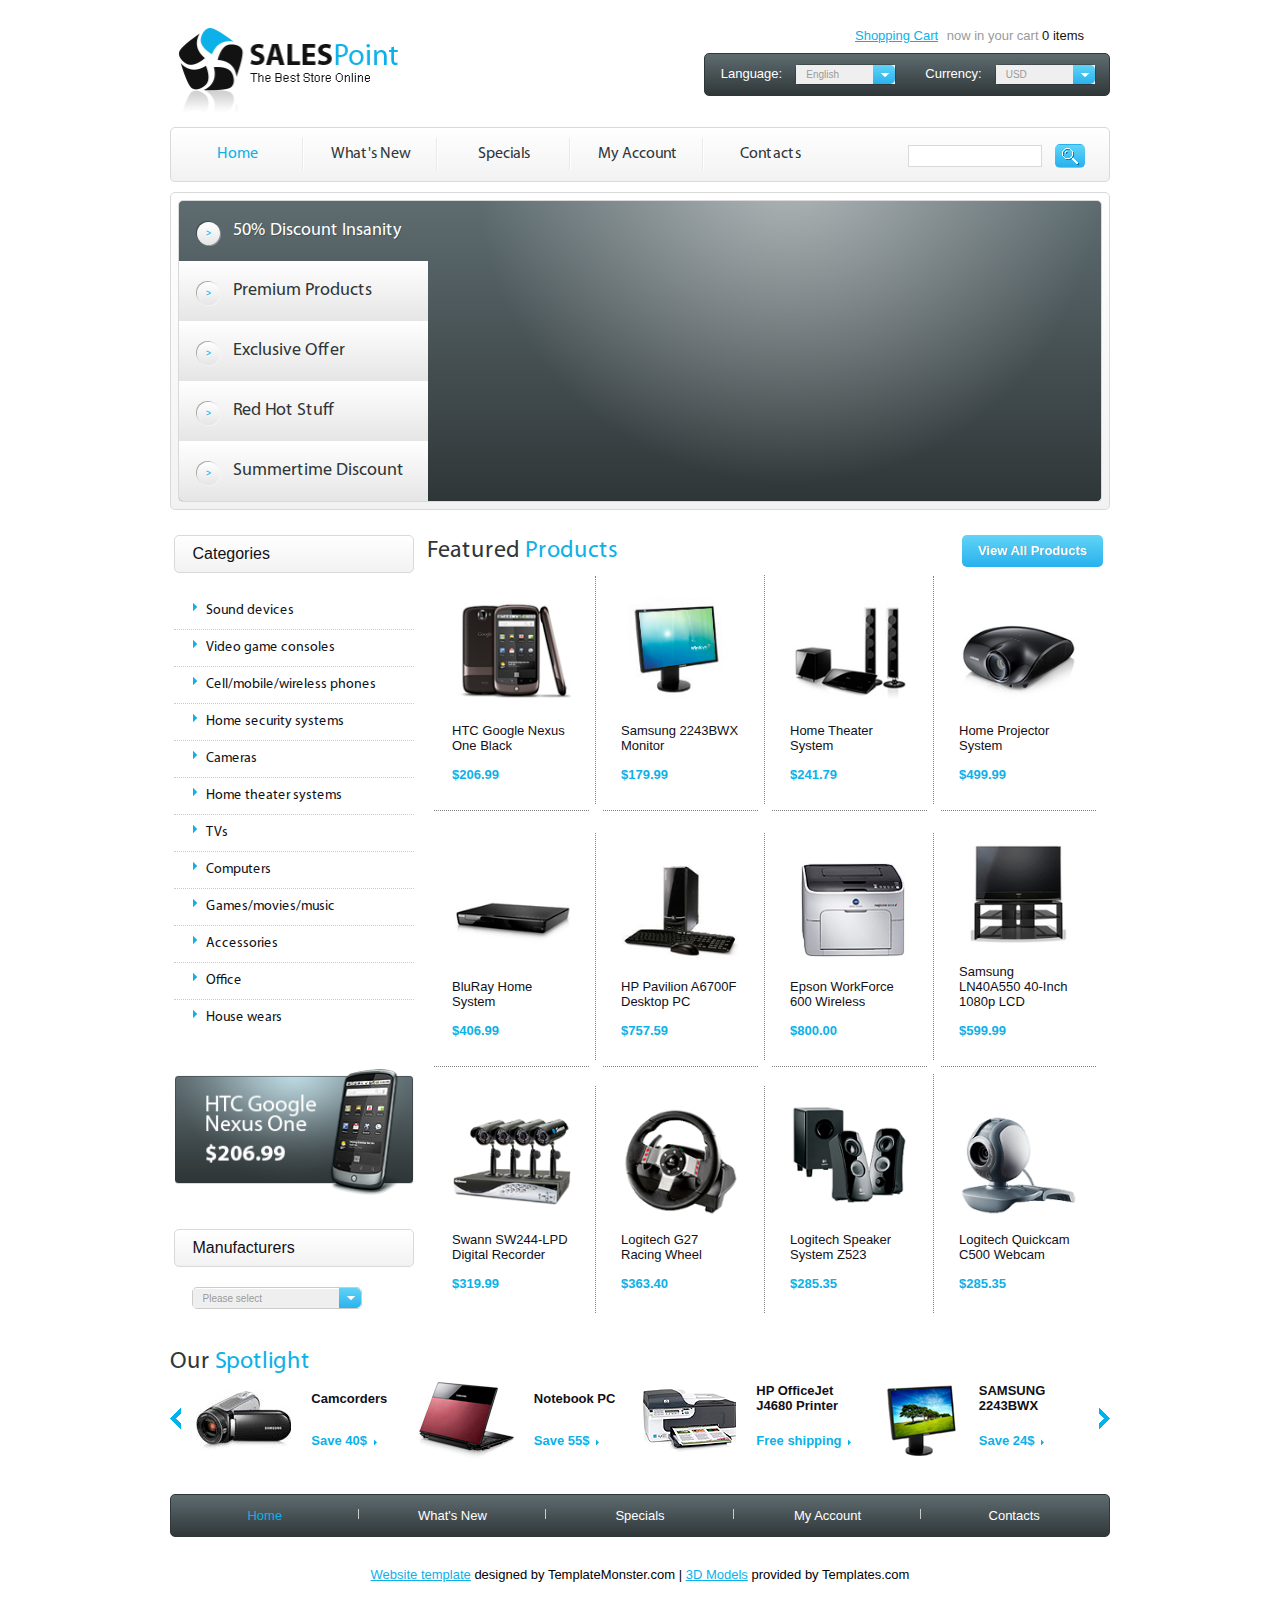
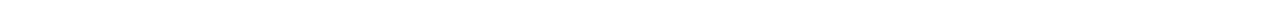
<file: index.html>
<!DOCTYPE html>
<html lang="en">
<head>
	<meta charset="UTF-8">
	<title>Test</title>
	<link rel="stylesheet" type="text/css" href="css/reset.css">
	<link rel="stylesheet" type="text/css" href="css/style.css">
</head>
<body>
	<div class="wrap">
		<div class="header">
			<div class="logo">
				<img src="images/logo.png" alt="Sales Points Corp.">
			</div>
			<div class="cart">
				<p><a class="cart-link" href="#">Shopping Cart</a>
				<span class="grey-text">now in your cart</span> 0 items</p>
			</div>
			<div class="settings dark-theme">
				<div>
					<label>Language: </label>
					<div class="select-wrapper">
						<select name="language" onchange="">
							<option>English</option>
							<option>Russian</option>
						</select>
					</div>
				</div>
				<div>
					<label>Currency: </label>
					<div class="select-wrapper">
						<select name="currency" onchange="">
							<option value="usd">USD</option>
							<option value="eur">EUR</option>
							<option value="uah">UAH</option>
							<option value="rub">RUB</option>
						</select>
					</div>
				</div>
			</div>
		</div>
		<div id="main-menu" class="menu active-menu gray-theme">
			<ul class="nav nav-main">
				<li><a class="active" href="index.html">Home</a></li>
				<li><a href="whatsnew.html">What's New</a></li>
				<li><a href="specials.html">Specials</a></li>
				<li><a href="account.html">My Account</a></li>
				<li><a href="contacts.html">Contacts</a></li>
			</ul>
			<div id="activateSearch" class="mediaquery-search">
				<div>
					<input class="input-search main-search" type="text" name="search">
					<input class="btn btn-search lupa" type="submit" value=" ">
				</div>
			</div>
		</div>
		<div id="banner" class="banner gray-theme">
			<div class="container">
				<ul class="banner-links">
					<li class="link active"><a taget-content="#link1">50% Discount Insanity</a></li>
					<li class="link"><a taget-content="#link2">Premium Products</a></li>
					<li class="link"><a taget-content="#link3">Exclusive Offer</a></li>
					<li class="link"><a taget-content="#link4">Red Hot Stuff</a></li>
					<li class="link"><a taget-content="#link5">Summertime Discount</a></li>
				</ul>
				
				<div id="link1" class="link-content link1">
					<div class="text">
						<p class="bold mn">Huge discounts</p>
						<p>and only one promo day!</p>
						<p class="md">Don't hesitate!</p>
					</div>
					<figure>
						<img src="images/banner-link1img.png" alt="Tablet image">
					</figure>
				</div>
				<div id="link2" class="link-content link2">
					<div class="text">
						<p>Nice chance to get what you want!</p>
						<p class="sm">Discounts for new items</p>
						<p class="md">are active!</p>
					</div>
					<figure>
						<img src="images/banner-link2img.png" alt="Tablet image">
					</figure>
				</div>
				<div id="link3" class="link-content link3">
					<div class="text">
						<p>Great Promo for all mobile fans!</p>
						<p class="bold md">Don’t miss!</p>
					</div>
					<figure>
						<img src="images/banner-link3img.png" alt="Tablet image">
					</figure>
				</div>
				<div id="link4" class="link-content link4">
					<div class="text">
						<p>Welcome high-grade solutions</p>
						<p class="md">at a 10% discount</p>
					</div>
					<figure>
						<img src="images/banner-link4img.png" alt="Tablet image">
					</figure>
				</div>
				<div id="link5" class="link-content link5">
					<div class="text center">
						<p class="md">Check out</p>
						<p class="lg">20%</p>
						<p>discount for all items</p>
						<p>during summertime!</p>
					</div>
					<figure>
						<img src="images/banner-link5img.png" alt="Tablet image">
					</figure>
				</div>
			</div>
		</div>
		<div class="content">
			<div class="sidebar">
				<div class="categories-menu">
					<h1 class="group-title gray-theme">Categories</h1>
					<ul class="nav sidebar-nav">
						<li><a href="#">Sound devices</a></li>
						<li><a href="#">Video game consoles</a></li>
						<li><a href="#">Cell/mobile/wireless phones</a></li>
						<li><a href="#">Home security systems</a></li>
						<li><a href="#">Cameras</a></li>
						<li><a href="#">Home theater systems</a></li>
						<li><a href="#">TVs</a></li>
						<li><a href="#">Computers</a></li>
						<li><a href="#">Games/movies/music</a></li>
						<li><a href="#">Accessories</a></li>
						<li><a href="#">Office</a></li>
						<li><a href="#">House wears</a></li>
					</ul>
				</div>
				<div class="ad">
					<img src="images/ad.png" alt="Advertising image">
				</div>
				<div class="manufacturers-search">
					<h1 class="group-title gray-theme">Manufacturers</h1>
					<div>
						<div class="select-wrapper">
							<select name="manufacture" onchange="">
								<option>Please select</option>
								<option value="samsung">Samsung</option>
								<option value="htc">HTC</option>
								<option value="apple">Apple</option>
								<option value="hp">HP</option>
							</select>
						</div>
					</div>
				</div>
			</div>
			<div class="main-content">
				
			</div>
		</div> 
		<div class="spotlight">
			<div class="title">Our <span class="blue-text">Spotlight</span></div>
			<div class="container">
				<div class="items-container">
					<div class="item">
						<figure>
							<a href="">
								<img src="images/Layer 144spotlight.png" alt="spotlight1">
							</a>
						</figure>
						<div>
							<div class="item-content item-name">
								<a>Camcorders</a>
							</div>
							<div class="item-content item-price">
								<a>Save 40$ <span class="corner"></span></a>
							</div>

						</div>
					</div>
					<div class="item">
						<figure>
							<a href="">
								<img src="images/Layer 145spotlight.png" alt="spotlight1">
							</a>
						</figure>
						<div>
							<div class="item-content item-name">
								<a>Notebook PC</a> 
							</div>
							<div class="item-content item-price">
								<a>Save 55$ <span class="corner"></span></a>
							</div>
						</div>
					</div>
					<div class="item">
						<figure>
							<a href="">
								<img src="images/Layer 147spotlight.png" alt="spotlight1">
							</a>
						</figure>
						<div>
							<div class="item-content item-name">
								<a>HP OfficeJet J4680 Printer</a> 
							</div>
							<div class="item-content item-price">
								<a>Free shipping <span class="corner"></span></a>
							</div>
						</div>
					</div>
					<div class="item">
						<figure>
							<a href="">
								<img src="images/Layer 149spotlight.png" alt="spotlight1">
							</a>
						</figure>
						<div> 
							<div class="item-content item-name">
								<a>SAMSUNG 2243BWX</a>
							</div>
							<div class="item-content item-price">
								<a>Save 24$ <span class="corner"></span></a>
							</div>
						</div>
					</div>
					<div class="item">
						<figure>
							<a href="">
								<img src="images/Layer 144spotlight.png" alt="spotlight1">
							</a>
						</figure>
						<div>
							<div class="item-content item-name">
								<a>Camcorders</a>
							</div>
							<div class="item-content item-price">
								<a>Save 40$ <span class="corner"></span></a>
							</div>
						</div>
					</div>
					<div class="item">
						<figure>
							<a href="">
								<img src="images/Layer 144spotlight.png" alt="spotlight1">
							</a>
						</figure>
						<div>
							<div class="item-content item-name">
								<a>Camcorders</a> 
							</div>
							<div  class="item-content item-price">
								<a>Save 40$ <span class="corner"></span></a>
							</div>
						</div>
					</div>
				</div>
			</div>
			
			<a class="arrow prev">
				<img src="images/arr_prev.png" alt="prev">
			</a>
			<a class="arrow next">
				<img src="images/arr_next.png" alt="next">
			</a>
		</div>
		<div id="main-menu" class="menu active-menu dark-theme">
			<ul class="nav nav-bottom">
				<li><a class="active" href="index.html">Home</a></li>
				<li><a href="whatsnew.html">What's New</a></li>
				<li><a href="specials.html">Specials</a></li>
				<li><a href="account.html">My Account</a></li>
				<li><a href="contacts.html">Contacts</a></li>
			</ul>
		</div>
		<div class="footer">
			<a href="#">Website template</a> designed by TemplateMonster.com |
			<a href="#">3D Models</a> provided by Templates.com
		</div>
	</div>
	
<!-- 	JQuery Library -->
	<script src="js/jquery-3.1.1.min.js" charset="utf-8"></script>
	
<!-- 	Banner switcher plugin -->
	<script src="js/switcher.js" charset="utf-8"></script>
	
<!-- 	Spotlight carousel plugin -->
	<script src="js/spotlight.js" charset="utf-8"></script>
	
<!-- LightBox plugin -->
	<script src="js/lightbox.js" charset="utf-8"></script>
<!-- Search button and search input plugin -->
	<script src="js/app_action.js" charset="utf-8"></script>
	<script>
		$('.banner-links').bannerSwitch({
			autoPlay : false,
			stopOnHover: false,
			delay: 5000
		});
		
		$('.spotlight').spotlights({
			autoPlay: false,
			stopOnHover: false,
			delay: 4000
		});
		
		$('.active-menu .nav').activity({
			mainPageContent : 'featuredProducts.html'
		});
		
	</script>
</body>
</html>
</file>
<file: css/style.css>
@font-face {font-family: "MyriadRoman";
    src: url("../fonts/MyriadRoman.eot");
    src: url("../fonts/MyriadRoman.eot?#iefix") format("embedded-opentype"),
    url("../fonts/MyriadRoman.woff2") format("woff2"),
    url("../fonts/MyriadRoman.woff") format("woff"),
    url("../fonts/MyriadRoman.ttf") format("truetype"),
    url("../fonts/MyriadRoman.svg#MyriadRoman") format("svg");
    font-weight: lighter;
}


* {
  margin: 0;
  padding: 0;
  box-sizing: border-box;
  -moz-box-sizing: border-box;
  -webkit-box-sizing: border-box;
}

/* 
	DEFAULT STYLE 
*/
html{
	height: 100%;
}
body{
	height: 100%;
	font:normal 100% Arial, sans-serif;
	background-color: #fff;
}

a{
	color: #0bb1e8;
	padding: 0;
	margin: 0;
	cursor: pointer;
}

.right{
	float: right;
}
 
.bold{
	font-weight: 900;
}

.center{
	text-align: center;
}

.lg{
	font-size: 60px;
	font-size: 3em;
}
.md{
	font-size: 44px;
	font-size: 2.2em;
}
.sm{
	font-size: 34px;
	font-size: 1.7em;
}
.mn{
	font-size: 28px;
	font-size: 1.4em;
}


/*
	CONTAINERS
*/
.wrap{
	max-width: 960px;
	margin: 0 auto;
	padding: 0 10px;
}

.wrap:before,
.header:before,
.menu:before,
.banner:before,
.link-content:before,
.sidebar:before,
.content:before,
.main-content:before,
.spotlight:before,
.mediaquery-search:before{
	content:" ";
    display:table;
    clear:both;
}

.wrap:after,
.header:after,
.menu:after,
.banner:after,
.link-content:after,
.sidebar:after,
.content:after,
.main-content:after,
.spotlight:after,
.mediaquery-search:after{
	content:" ";
    display:table;
    clear:both;
}

.header,
.menu,
.content,
.spotlight .container{
	width: 100%;
	margin: 0;
	padding: 0;
}

.menu,
.banner,
.settings,
.group-title{
	border: 1px solid transparent;
	border-radius: 5px;
}

.menu{
	margin: 10px auto;
	position: relative;
}

.header{
	margin: 28px 0 0;
}

.content{
	margin-top: 25px;
}

.sidebar{
	 display: block;
	 width: 25.531915%; /* 240px / 940px = 0,25531915 */
	 float: left;
 }
 
 .main-content{
	 display: block;
	 width: 71.914894%; /* 676px / 940px = 0,71914894 */
	 float: right;
 }
 
 .sidebar,
 .main-content{
	 margin: 0 .744681% 0 .3723405%;
	 padding: 0;
 }

/* 
	FORM COMPONENTS 
*/

.btn{
	background: linear-gradient(#62d4f6,#27b1ee);
	border-color: transparent;
	border-radius: 5px;
	padding: 0;
	margin: 0;
	cursor: pointer;
}

.btn-search{
	width: 30px;
	line-height: 22px;
}

.btn-sort{
	color: #fff;
	font-size: 13px; /* 13px / 16px = 0,8125*/
	font-size: .8125em;
	font-weight: bold;
	text-shadow: 1px 0px 0px rgba(0,0,0,.2);
	padding: 0 16px; 
	line-height: 32px;
}

input{
	display: inline-block;
	padding: 3px 6px;
	border: 1px solid #d9d9d9;
	background: #fff;
	margin: 0;
	font-size: 12px;
	font-size: .75em;
}

.btn.btn-search.lupa{
	background-image: url(../images/search.png),linear-gradient(#62d4f6,#27b1ee);
	background-repeat: no-repeat, repeat;
	background-position: center;
}

input.main-search{
	margin-right: 9px;
	width: 134px;
}

.select-wrapper{
	border: 1px solid rgba(0,0,0,.2);
	border-radius: 5px;
	position: relative;
	margin: 0;
	padding: 0;
}

.select-wrapper:before{
	content: "";
	display: block;
	position: absolute;
	top: 0;
	right: 0;
	height: 100%;
	width: 22px;
	background: linear-gradient(to top, #2ab2ee, #60d3f6);
	pointer-events: none;
	border-radius: 0px 5px 5px 0px;
}

.select-wrapper:after{
	content: "";
	display: block;
	position: absolute;
	width: 6px;
	height: 6px;
	top: 5px;
	right: 7px;
	background: linear-gradient(45deg, #fff 0%, #fff 50%, transparent 50%, transparent 100%);
	transform: rotate(-45deg);
	pointer-events: none;
}

select{
	-moz-appearance: none;
	-webkit-appearance: none;
	appearance: none;

	color: #9a9a9a;
	font-size: 10px;

	border: 0 !important;
	width: 100%;
	margin: 0;
	padding: 4px 10px;
}

select::-ms-expand { /* for IE 11 */
    display: none;
}

/*
	HEADER CONTENT
*/
.logo{
	width: 220px;
	float: left;
}

.logo img{
	margin-left: 3.617021%; /* 17px / 940px / 2 = 0,03617021*/
	width: 220px;
	height: auto;
}

label + .select-wrapper{
	display: inline-block;
	text-align: center;
}

.cart{
	padding: 0 2.765957% 10px 0; /* 26px / 940px = 0,02765957*/
	float: right;
	width: 300px;
	font-size: 13px;
	font-size: .8125em;

	text-align: right;
	color: #121212;
}

.cart-link{
	margin-right: 5px;
}

.settings{
	width: 406px;
	padding: 10px 0;
	float: right;
	clear: right;
	
	color: #fff;
	
	font-size: 13px;
	font-size: .8125em;
}

.settings > div{
	display: block;
	width: 50%;
	text-align: center;
	float: left;
}

.settings .select-wrapper{
	width: 50%;
}

.settings label{
	padding: 0 4.679803% 0 2.463054%; /* 0 19px 0 10px*/
}

/*
	MENU CONTENT
*/
.nav{
	font-family: "MyriadRoman", sans-serif;
	font-size: 0; 
}

.nav li{
	padding: 0;
	margin: 0;
	font-size: 16px;
}

.nav li a{
	display: block;

	font-size: 16px;
	font-size: 1em;
	
	text-decoration: none;
}

.nav li a.active,
.nav li a:hover,
.nav li a:focus,
.pagination li a.active,
.pagination li a:hover,
.pagination li a:focus{
	color: #0bb1e8;
}

/*
	MAIN MENU and BOTTOM MENU
*/
.nav-main li,
.nav-bottom li{
	display: inline-block;
	position: relative;
	margin: 0 auto;
}

.nav-main li:last-child:after,
.nav-bottom li:last-child:after{
	display: none;
}

.nav-main{
	width: 71.06383%; /* 668px / 940px = 0,7106383*/
	float: left;
	height: 53px;
}

.nav-main li{
	line-height: 53px;
	width: 20%;
}

.nav-main li a{
	font-size: 16px;
	font-size: 1em;
	text-align: center;
}

.nav-main li:after{
	content: "";
	display: block;
	position: absolute;
	padding: 0;
	margin: 0;
	
	border-left: 1px solid #e9e9e9;
	border-right: 1px solid #fff;
	height: 32px;
	top: 10px;
	right: 0px;
}

.menu .mediaquery-search{
	display: inline-block;
	float: right;
	margin-right: 2.553191%;/* 24px / 940px = 0,02553191*/
	line-height: 53px;

}

.nav-bottom{
	font-family: Arial, serif;
	height: 41px;
}

.nav-bottom li{
	line-height: 41px;
	width: 20%; /* 940px / 5 = 188px = 20%*/
}

.nav-bottom li a{
	display: block;
	margin: 0 auto;
	font-size: 13px;
	font-size: .8125em;
	width: 100%;
	text-align: center;
}

.nav-bottom li:last-child {
	margin-left: -1px;
}

.nav-bottom li:after{
	content: "";
	display: block;
	position: absolute;
	padding: 0;
	margin: 0;
	
	border-left: 1px solid rgba(255,255,255,.7);
	height: 10px;
	top: 14px;
	right: 0;
}
/*
	BANNER CONTENT
*/

.banner{
	padding: 7px;
	margin-bottom: 20px;
}

.banner .container{
	width: 100%; /* 940px - 14px(paddings) + 2px(borders) = 924px*/
	height: 100%;
	border-radius: 5px;
	border: 1px solid #d9d9d9;
	
	background: 
				radial-gradient(circle closest-corner at 610px -30px,rgba(255,255,255, .5),rgba(255,255,255,.0)),
				linear-gradient(#5e6c70,#2f3638);
	position: relative;
	overflow: hidden;
}

.banner .banner-links{
	display: block;
	width: 27.056277%; /* 250px / 924px = 0,27056277*/
	height: 100%;
	border-radius: 5px;
	
	font-size: 0;
}

.banner .banner-links li{
	display: block;
	width: 100%;
	position: relative;
	font-size: 16px;
}

.banner .banner-links li a{
	display: block;
	padding: 19px 0;
	padding-left: 21.686747%; /* 54px / 249px = 0,21686747*/
	padding-right: 6.827309%; /* 17px / 249px = 0,06827309*/
	font-family: "MyriadRoman", sans-serif;
	font-size: 18px;
	font-size: 1.125em;
	color: #2f3638;
	text-decoration: none;
	background: linear-gradient(#fff,#e5e5e5);
	white-space: nowrap;
}

.banner .banner-links li:before{
	display: block;
	content: ">";
	position: absolute;
	top: 34%;
	right: 83.534137%; /* 208px / 249px = 0,83534137*/
	
	width: 23px;
	line-height: 23px;
	background: linear-gradient(#fff,#e5e5e5);
	box-shadow: -1px -1px 0px rgba(0,0,0,.3),
				1px 1px 0px rgba(255,255,255, .3);
	border-radius: 50%;
	
	color: #35b9ef;
	font-size: 10px;
	font-size: .52631579em;
	font-weight: 900;
	text-align: center;
	text-shadow: 1px 1px 0px #fff;	
}

.banner .banner-links li.active a{
	background: transparent;
	color: #fff;
	text-shadow: 1px 1px 0px rgba(0,0,0,.2);
}

.banner .link-content{
	display: none;
	width: 73.051948%; /* 675px / 924px = 0,73051948*/
	height: 100%;
	position: absolute;
	top: 0;
	right: 0;
	
	background: transparent;
	color: #fff;
}

.banner .link-content .text{
	display: block;
	
	height: 100%;
	
	font-family: 'MyriadRoman', serif;
	
	font-size: 20px;
	font-size: 1.25em;
}

.banner .link-content .text > p{
/* 	line-height: 22px; */
	line-height: 1.1em;

}

.banner .link-content figure{
	display: block;
	position: absolute;
}

.banner .link-content figure img{
	width: 100%;
	height: 100%;
}


/* Link1 content box*/
.banner .link1 figure{
	width: 410px;
	height: 262px;
	
	top: 27px;
	left: 242px;
}

.banner .link1 .text{
	width: 354px;
	padding: 0 42px;
	padding-top: 96px;
}

.banner .link1 .text p:last-child{
	margin-top: 30px;
}

/* Link2 content box*/
.banner .link2 figure{
	width: 215px;
	height: 285px;
	
	top: 10px;
	left: 433px;
}

.banner .link2 .text{
	width: 445px;
	padding: 102px 40px 0 59px;
}

.banner .link2 .text p:nth-child(2){
	margin-top: 15px;
}

/* Link3 content box*/
.banner .link3 figure{
	width: 220px;
	height: 273px;
	
	top: 15px;
	left: 400px;
}

.banner .link3 .text{
	width: 445px;
	padding: 116px 40px 0 59px;
}

.banner .link3 .text p:last-child{
	margin-top: 23px;
}

/* Link4 content box*/
.banner .link4 figure{
	width: 367px;
	height: 287px;
	
	top: 20px;
	left: 306px;
}

.banner .link4 .text{
	width: 447px;
	padding: 0 60px;
	padding-top: 118px;
}

.banner .link4 .text p:last-child{
	margin-top: 24px;
}


/* Link5 content box*/
.banner .link5 figure{
	width: 383px;
	height: 209px;
	
	top: 55px;
	left: 252px;
}

.banner .link5 .text{
	width: 287px;
	padding: 0 45px;
	padding-top: 85px;
}

.banner .link5 .text p:nth-child(3){
	margin-top: 15px;
}

/* 
	SIDEBAR	
 */
 
 .section{}

 .group-title{
	color: #111017;
	font-size: 16px;
	padding: 9px 7.5%; /* 18px / 240px = 0,075*/
	margin-bottom: 20px;
 }
 
 .sidebar-nav li{
	 width: 100%;
	 border-bottom: 1px dotted rgba(0,0,0,.2);
 }
 
 .sidebar-nav li:last-child{
	 border-bottom: 1px solid transparent;
 }
 
 .sidebar-nav li a{
	display: block;
	padding: 9px 13.333333%; /* 32px /240px = 0,13333333*/
	
	color: #111017;
	font-size: 14px;
	position: relative;
 }
 
.sidebar-nav li a:before{
	 content: "";
	 display: block;
	 width: 6px;
	 height: 6px;
	 
	 background: linear-gradient(225deg, #0bb1e8 0%, #0bb1e8 50%, transparent 50%, transparent 100%);
	 transform: rotate(45deg);
	 position: absolute;
	 top: 11px;
	 left: 6.66667%; /* 16px / 240px = 0,0666665*/
 }

.ad{
	width: 100%;
	height: 128px;
	margin: 32px auto;
	padding:0;
}

.ad > img{
	display: block;
	width: 100%;
	max-width: 240px;
	height: auto;
	margin: 0 auto;
}

.manufacturers-search > div{
	width: 100%;
	margin: 0;
	padding: 0;
}

.manufacturers-search .select-wrapper{
	margin-left: 7.5%; /* 18px / 240px = 0,075*/
	margin-right: 3.75%; /* 9px / 240px = 0,0375*/
	width: 70.833333%; /* 170px / 240px = 0,70833333*/
}

/*
	ITEMS
*/

.item{
	display: inline-block;
	font-size: 16px;
	margin: 0 auto;
	position: relative;
}

.item .item-content{
	display: table-row;
	 margin: 0;
	 padding: 0;
}

.item .item-content a{
	display: table-cell;
	vertical-align: middle;
	text-align: left;
}

.item .item-name a{
	color: #111017;
}

.item .item-price a{
	font-weight: bold;
}

/* 
	CONTENT
 */
  
 .main-content > .head{
	 padding: 0;
	 margin: 0;
	 line-height: 32px;
 }
 
.title{
	display: inline-block;
	font-size: 24px; /* 24px / 16px = 1.5em*/
	font-size: 1.5em;
	color: #2f3638;
	font-family: 'MyriadRoman', serif;
 }
 
 .section{
	width: 100%;
	margin: 0 auto;
	padding: 0;	
 }
 
 .products{
	 font-size:0;
 }
 
 .products .item{
	width: 25%;
	height: auto;
}

.products .item:before,
.products .item:after{
	content: "";
	display: block;
	position: absolute;	 
}

.products .item:before{
	bottom: 0;
	left: 7px;
	width: calc(100% - 14px);
	height: 0;
	border-top: 1px dotted grey;
}

.products .item:after{
	right: 0;
	top: 7px;
	height: calc(100% - 14px);
	width: 0px;
	border-left: 1px dotted grey;
}

.products > .item:nth-child(4n):after,
.products > .item:not(:nth-last-child(n+5)):before{
	display: none;
}
 
 .products .item > div{
	display: table;
	width: 100%;
	height: 100%;
	padding: 22px 0;
 }
 
.products .item .item-content{
	width: 100%;
}

.products .item .item-content a{
	padding: 7px 14.792899%; /* 25px / 169px = 0,14792899*/
	font-size: 13px;
 }
 
 .products .item .item-image img{
	width: 100%;
	height: auto;
	margin: 0;
	padding: 0;
}

.products .item .item-name a{
	color: #111017;
}

/* 
	SPOTLIGHT
*/

.spotlight{
	width: 100%;
	height: auto;
	position: relative;
	margin: 28px auto;
	padding: 0;
}

.spotlight .arrow{
	line-height: 85px;
	position: absolute;
	bottom: 0;
}

.spotlight .arrow.next{
	right: 0;
}
.spotlight .arrow.prev{
	left:0;
}

.spotlight .arrow img{
	width: 100%;
	cursor: pointer;
}

.spotlight .container{
	 width: 94.680851%; /* 890px / 940px = 0,94680851*/
	 margin: 0 2.808989%; /* 25px / 890px = 0,02808989*/
	 overflow: hidden;
	 clear: both;
	 
	 padding: 0;
}

.spotlight .items-container{
	display: inline-block;
	white-space: nowrap;

	min-width: 100%;
	height: 85px;
	margin: 0;
	padding: 0;
	
	font-size: 0px;
	
	transform: translateX(0px);
	transition: all ease-in .5s;
}

.spotlight .item{
	width: 222.5px;
	height: 85px;
}

.spotlight .item > figure{
	display: inline-block;
	width: 42.666667%; /* 96px / 225px = 0,42666667*/
	line-height: 85px;
	overflow: hidden;
	float: left;
	text-align: right;
}

.spotlight .item figure > a{
	display: block;
	width: 100%;
	height: 100%;
	margin: 0;
	padding: 0;
}

 .spotlight .item img{
	 margin: 0 auto;
	 padding: 0;
	 width: auto;
	 height: 100%;
	 vertical-align: middle;
}

.spotlight .item > div{
	display: table;
	width: 57.333333%; /* 100% - 42.666667% = 57,333333%*/
	height: 100%;
	
	font: 13px Arial,serif;
	font-weight: bold;
	white-space: normal;
}

.spotlight .item .item-content a{
	width: 100%;
	height: 50%;
	padding-left: 20px;
}

.spotlight .item .item-price .corner{
	display: inline-block;
	width: 5px;
	height: 5px;
	line-height: inherit;
	background: linear-gradient( 45deg, #0bb1e8 0%, #0bb1e8 50%, transparent 50%, transparent 100%) ;
	transform: rotate(-135deg);
	padding: 0;
	margin: 0;
}

/* 
	FOOTER
*/

.footer{
	font: 13px Arial, serif;
	text-align: center;
	padding: 20px 0;
}

/*
	COLORS AND THEMES
*/

.gray-theme{
	border-color: #d9d9d9;
	background-image: linear-gradient(#fff,#f2f2f2);
}

.gray-theme a{
	color: #2f3638;
}

.dark-theme{
	border-color: #303739;
	background-image: linear-gradient(#5e6c70,#303739);
}

.dark-theme a{
	color: #fff;
}

.grey-text{
	color: #9a9a9a;
}

.blue-text{
	color: #0bb1e8;
}

/*
	ADAPTING
*/
@media only screen and (max-width: 860px){
	.banner .banner-links li{
		font-size: 14px;
	}
	
}
@media only screen and (max-width: 760px){
	.banner .banner-links li{
		font-size: 12px;
	}
	.menu{
		margin-top: 53px;
	}
	
	.menu .nav-main{
		width: 100%;
	}
	
	.menu .mediaquery-search{
		display: block;
		position: absolute;
		top: -53px;
		right: 0;
		width: 100%;
		height: 100%;
		margin: 0 auto;
		padding: 0;
	}
	
	.menu .mediaquery-search > div{
		display: block;
		width: 98%;
		margin: 0 auto;
	}
	
	.mediaquery-search input.input-search{
		width: calc(100% - 36px);
		margin: 0;
	}
	
	.products .item{
		width: 33.333333%;
	}
	
	.products > .item:nth-child(4n):after,
	.products > .item:not(:nth-last-child(n+5)):before{
		display: block;
	}
	
	.products > .item:nth-child(3n):after,
	.products > .item:not(:nth-last-child(n+4)):before{
		display: none;
	}
}

@media only screen and (max-width: 670px){
	.logo,
	.cart,
	.settings{
		margin: inherit auto;
	}
	
	.logo{
		width: 50%;
	}
	
	.cart{
		width: 50%;
		padding: 0;
		margin: 0 auto;
		padding: 0;
	}
	
	.settings{
		float: left;
		width: 100%;
		clear: none;
	}
	
	.menu .nav-main li{
		font-size: 14px;
	}
	
	.sidebar,
	.main-content{
		width: 100%;
		clear: both;
	}
	
	
	.sidebar{
		margin-bottom: 30px;
	}
	
	.banner{
		display: none;
	}
	
	.products .item{
		width: 50%;
	}
	
	.products > .item:nth-child(3n):after,
	.products > .item:not(:nth-last-child(n+4)):before{
		display: block;
	}
		
	.products > .item:nth-child(2n):after,
	.products > .item:not(:nth-last-child(n+3)):before{
		display: none;
	}
}
</file>
